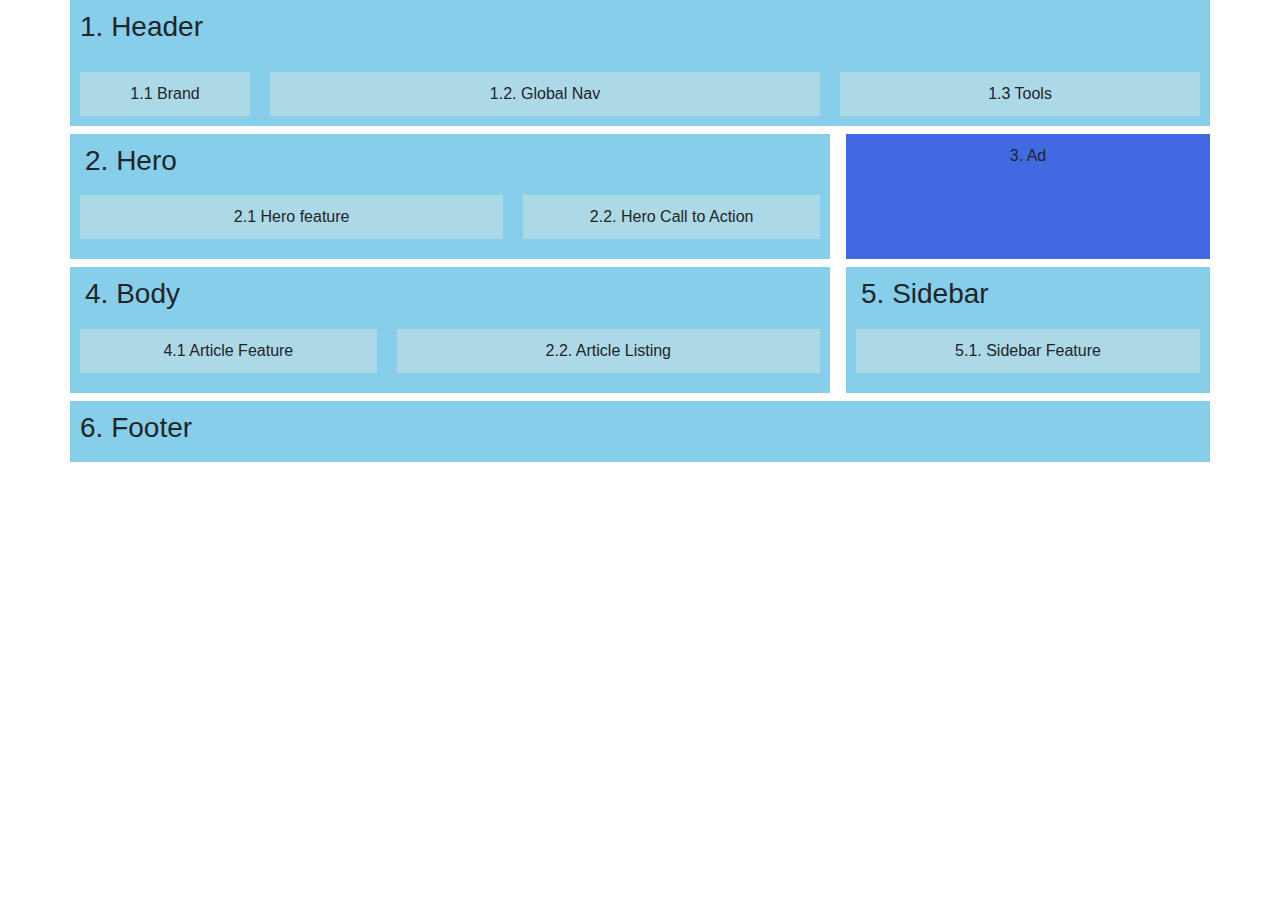
<file: index.html>
<!DOCTYPE html>
<html lang="en">

<head>
    <meta charset="UTF-8">
    <meta name="viewport" content="width=device-width, initial-scale=1.0">
    <meta http-equiv="X-UA-Compatible" content="ie=edge">
    <link rel="stylesheet" href="https://stackpath.bootstrapcdn.com/bootstrap/4.3.1/css/bootstrap.min.css" integrity="sha384-ggOyR0iXCbMQv3Xipma34MD+dH/1fQ784/j6cY/iJTQUOhcWr7x9JvoRxT2MZw1T" crossorigin="anonymous">
    <link rel="stylesheet" href="styles.css">
    <title>Homework 2</title>
</head>

<body>
    <div class="container p-0">
        <div class="row m-0">
            <div class="col-12 mycolumn">
                <h3>1. Header</h3>
            </div>
        </div>
        <!-- desktop -->
        <div class="d-none d-md-block d-lg-block d-xl-block">
            <div class="row m-0 mb-2">
                <div class="col-2 mycolumn">
                    <div class="mybtn">1.1 Brand</div>
                </div>
                <div class="col-6 mycolumn">
                    <div class="mybtn">1.2. Global Nav</div>
                </div>
                <div class="col-4 mycolumn">
                    <div class="mybtn">1.3 Tools</div>
                </div>
            </div>
        </div>
        <!-- mobile -->
        <div class="d-md-none d-lg-none d-xl-none">
            <div class="row m-0">
                <div class="col-12 mycolumn">
                    <div class="mybtn">1.1 Brand</div>
                </div>
            </div>
            <div class="row m-0 mb-2">
                <div class="col-6 mycolumn">
                    <div class="mybtn">1.2. Global Nav</div>
                </div>
                <div class="col-6 mycolumn">
                    <div class="mybtn">1.3 Tools</div>
                </div>
            </div>
        </div>

        <!-- mobile, tablet -->
        <div class="d-lg-none d-xl-none">
            <div class="row m-0 mb-2">
                <div class="col-12 mycolumn px-0 pb-0">
                    <div class="row m-0">
                        <div class="col-12">
                            <h3>2. Hero</h3>
                        </div>
                    </div>
                    <div class="row m-0">
                        <!-- tablet, desktop -->
                        <div id="hero-feature" class="col-12 mycolumn d-none d-md-block d-lg-block d-xl-block">
                            <div class="mybtn">2.1 Hero feature</div>
                        </div>
                    </div>
                    <div class="row m-0">
                        <div class="col-12 mycolumn">
                            <div class="mybtn">2.2. Hero Call to Action</div>
                        </div>
                    </div>
                </div>
            </div>
        </div>
        <!-- desktop -->
        <div class="d-none d-lg-block d-xl-block">
            <div class="row m-0 mb-2">
                <div class="col-8 mycolumn px-0">
                    <div class="row m-0">
                        <div class="col-12">
                            <h3>2. Hero</h3>
                        </div>
                    </div>
                    <div class="row m-0 d-none d-md-flex d-lg-flex d-xl-flex">
                        <div id="hero-feature" class="col-7 mycolumn">
                            <div class="mybtn">2.1 Hero feature</div>
                        </div>
                        <div class="col-5 mycolumn">
                            <div class="mybtn">2.2. Hero Call to Action</div>
                        </div>
                    </div>
                </div>
                <div id="ad-desktop" class="col ml-3 myad d-none d-lg-block d-xl-block ">
                    3. Ad
                </div>
            </div>
        </div>

        <!-- desktop -->
        <div class="d-none d-lg-block d-xl-block">
            <div class="row m-0 mb-2 ">
                <div class="col-8 mycolumn px-0">
                    <div class="row m-0 ">
                        <div class="col-12">
                            <h3>4. Body</h3>
                        </div>
                    </div>
                    <div class="row m-0 ">
                        <div id="hero-feature " class="col-5 mycolumn ">
                            <div class="mybtn ">4.1 Article Feature</div>
                        </div>
                        <div class="col-7 mycolumn ">
                            <div class="mybtn ">2.2. Article Listing</div>
                        </div>
                    </div>
                </div>
                <div class="col ml-3 mycolumn px-0">
                    <div class="row m-0 ">
                        <div class="col-12 ">
                            <h3>5. Sidebar</h3>
                        </div>
                    </div>

                    <div class="row m-0 ">
                        <div class="col-12 mycolumn ">
                            <div class="mybtn ">5.1. Sidebar Feature</div>
                        </div>
                    </div>
                </div>
            </div>
        </div>
        <!-- tablet -->
        <div class="d-none d-md-block d-lg-none d-xl-none mb-2">
            <div class="row m-0 ">
                <div class="col-12 mycolumn">
                    <h3>4. Body</h3>
                </div>
            </div>
            <div class="row m-0 ">
                <div id="hero-feature " class="col-8 mycolumn ">
                    <div class="mybtn ">4.1 Article Feature</div>
                </div>
                <div id="hero-feature " class="col-4 mycolumn ">
                    <div class="mybtn myad">3. Ad</div>
                </div>
            </div>
            <div class="row m-0 ">
                <div class="col-12 mycolumn ">
                    <div class="mybtn ">2.2. Article Listing</div>
                </div>
            </div>
        </div>
        <!-- mobile -->
        <div class="d-xs-block d-sm-block d-md-none d-lg-none d-xl-none mb-2">
            <div class="row m-0 ">
                <div class="col-12 mycolumn">
                    <h3>4. Body</h3>
                </div>
            </div>
            <div class="row m-0 ">
                <div id="hero-feature " class="col-12 mycolumn ">
                    <div class="mybtn ">4.1 Article Feature</div>
                </div>
            </div>
            <div class="row m-0 ">
                <div id="hero-feature " class="col-12 mycolumn ">
                    <div class="mybtn myad">3. Ad</div>
                </div>
            </div>
            <div class="row m-0 ">
                <div class="col-12 mycolumn ">
                    <div class="mybtn ">2.2. Article Listing</div>
                </div>
            </div>
        </div>
        <!-- tablet -->
        <div class="d-none d-md-block d-lg-none d-xl-none mb-2">
            <div class="row m-0 ">
                <div class="col-12 mycolumn">
                    <h3>5. Sidebar</h3>
                </div>
            </div>
            <div class="row m-0 ">
                <div class="col-12 mycolumn ">
                    <div class="mybtn ">5.1. Sidebar Feature</div>
                </div>
            </div>
        </div>

        <div class="row m-0">
            <div class="col-12 mycolumn">
                <div>
                    <h3>6. Footer</h3>
                </div>
            </div>
        </div>
    </div>
</body>

</html>
</file>
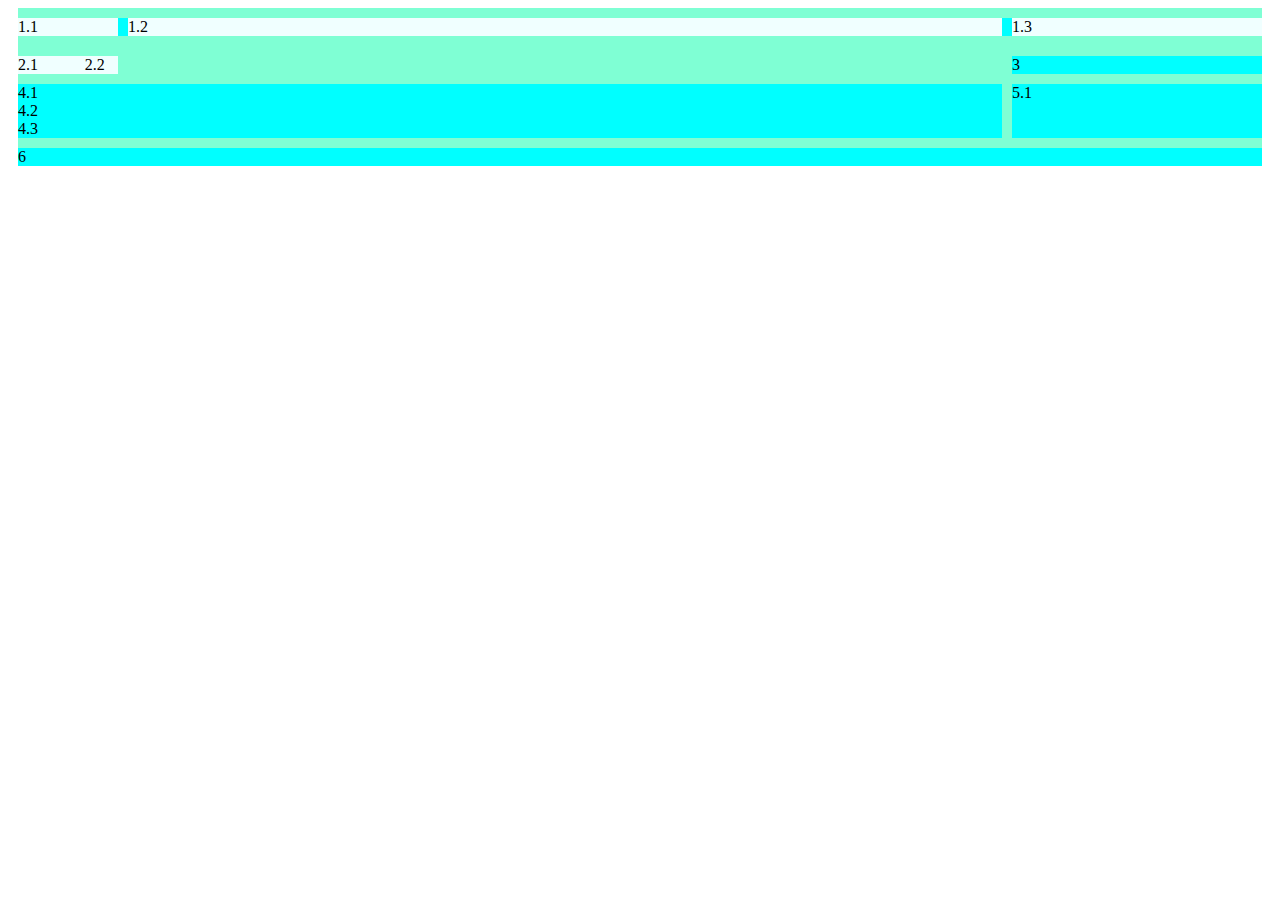
<file: index2.html>
<!DOCTYPE html>
<html lang="en">

<head>
    <meta charset="UTF-8">
    <meta name="viewport" content="width=device-width, initial-scale=1.0">
    <meta http-equiv="X-UA-Compatible" content="ie=edge">
    <title>Document</title>
    <link rel="stylesheet" href="style2.css">
</head>

<body>
    <div class="main-container">

        <div class="head-container">
            <div class="brand">1.1</div>
            <div class="globalnav">1.2</div>
            <div class="tools">1.3</div>
        </div>

        <div class="hero-container">
            <div class="hero-feature">2.1</div>
            <div class="hero-action">2.2</div>
        </div>

        <div class="advert">3</div>

        <div class="body">
            <div class="art-feature">4.1</div>
            <div class="art-list">4.2</div>
            <div class="advert2">4.3</div>
        </div>

        <div class="sidebar">
            <div class="sb-feature">5.1</div>
        </div>

        <div class="footer">6</div>

    </div>

</body>

</html>
</file>
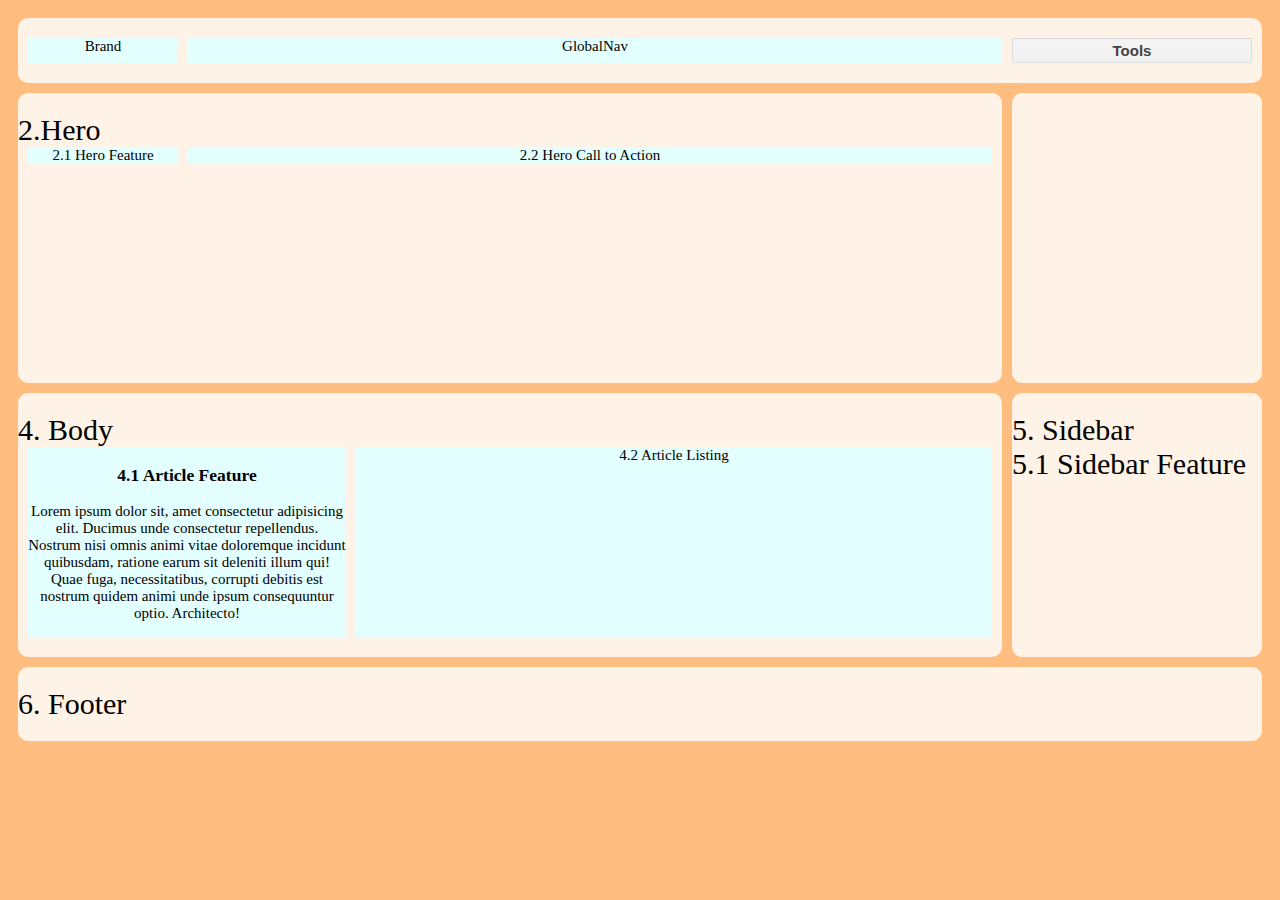
<file: ver.index2.html>
<!DOCTYPE html>
<html lang="en">

<head>
    <meta charset="UTF-8">
    <meta name="viewport" content="width=device-width, initial-scale=1.0">
    <meta http-equiv="X-UA-Compatible" content="ie=edge">
    <link rel="stylesheet" href="styles2.css">
    <title>Homework 2 CSS Grid RCS</title>
</head>

<body class="container">

    <div class="header_item">
        <div class="item1">
            <div class="brand">Brand</div>
            <div class="global_nav">GlobalNav</div>
            <div class="tools">Tools</div>
        </div>
    </div>

    <div class="hero_item">2.Hero
        <div class="item2">
            <div class="hero_feature">2.1 Hero Feature</div>
            <div class="hero_call_to_action">2.2 Hero Call to Action</div>
        </div>
    </div>

    <div class="ad_item"></div>

    <div class="body_item">4. Body
        <div class="item4">
            <div class="article_feature">
                <h3>4.1 Article Feature</h3>
                <p>Lorem ipsum dolor sit, amet consectetur adipisicing elit. Ducimus unde consectetur repellendus. Nostrum nisi omnis animi vitae doloremque incidunt quibusdam, ratione earum sit deleniti illum qui! Quae fuga, necessitatibus, corrupti debitis
                    est nostrum quidem animi unde ipsum consequuntur optio. Architecto!</p>
            </div>
            <div class="advert2">3.Ad</div>
            <div class="article_listing">4.2 Article Listing</div>
        </div>
    </div>

    <div class="sidebar_item">5. Sidebar
        <div class="sidebar_feature">5.1 Sidebar Feature</div>
    </div>

    <div class="footer_item">6. Footer</div>

</body>

</html>
</file>
<file: styles.css>
.mycolumn {
        background-color: skyblue;
        padding: 10px;
    }
    
    .mybtn {
        background-color: lightblue;
        padding: 10px;
        text-align: center;
    }
    
    .myad {
        background-color: royalblue;
        padding: 10px 20px;
        text-align: center;
    }
</file>
<file: style2.css>
.main-container {
    display: grid;
    grid-template-columns: 100px 1fr 250px;
    grid-template-rows: auto;
    grid-template-areas: 'hdcont hdcont hdcont' 'hrcont hrcont advert' 'body body sidebar' 'footer footer footer';
    grid-gap: 10px;
    background-color: aquamarine;
    margin: 0 10px 0 10px;
}

.main-container>div {
    background-color: aqua;
}

.head-container {
    grid-area: hdcont;
    display: grid;
    grid-template-columns: 100px 1fr 250px;
    grid-template-rows: 1fr;
    grid-template-areas: 'brand globalnav tools';
    grid-gap: 10px;
    margin: 10px 0px;
}

.head-container>div {
    background-color: azure;
}

.hero-container {
    display: grid;
    grid-template-columns: 2fr 1fr;
    grid-template-rows: auto;
    grid-template-areas: 'hfeature haction';
}

.hero-container>div {
    background-color: azure;
}

.advert {
    grid-area: advert;
}

.body {
    grid-area: body;
}

.sidebar {
    grid-area: sidebar;
}

.footer {
    grid-area: footer;
}

.brand {
    grid-area: brand;
}

.globalnav {
    grid-area: globalnav;
}

.tools {
    grid-area: tools;
}

.hero-feature {
    grid-area: hfeature;
}

.hero-action {
    grid-area: haction;
}
</file>
<file: styles2.css>
.container {
    display: grid;
    grid-template-columns: 1fr 1fr 1fr 250px;
    grid-template-rows: auto;
    grid-template-areas: 'header header header header''hero hero hero ad''body body body sidebar''footer footer footer footer';
    grid-gap: 10px;
    background-color: #ffbd80;
    padding: 10px;
}

.container>div {
    background-color: rgba(255, 255, 255, 0.8);
    text-align: left;
    padding: 20px 0px;
    font-size: 30px;
    border-radius: 10px;
}

.header_item {
    grid-area: header;
}

.item1 {
    display: grid;
    grid-template-columns: 150px 1fr 240px;
    grid-template-rows: auto;
    grid-template-areas: 'brand global_nav tools';
    grid-gap: 10px;
    margin: 0 10px 0 10px;
}

.item1>div {
    background-color: rgb(228, 255, 255);
    text-align: center;
    font-size: 15px;
}

.item2 {
    display: grid;
    grid-template-columns: 150px 1fr;
    grid-template-rows: auto;
    grid-template-areas: 'hero_feature hero_call_to_action';
    grid-gap: 10px;
    margin: 0 10px 0 10px;
}

.item2>div {
    background-color: rgb(228, 255, 255);
    text-align: center;
    font-size: 15px;
}

.item4 {
    display: grid;
    grid-template-columns: 1fr 2fr;
    grid-template-rows: auto;
    grid-template-areas: 'article_feature article_listing';
    grid-gap: 10px;
    margin: 0 10px 0 10px;
}

.item4>div {
    background-color: rgb(228, 255, 255);
    text-align: center;
    font-size: 15px;
}

.hero_item {
    grid-area: hero;
}

.ad_item {
    grid-area: ad;
    min-height: 250px;
    background-image: url(https://cdn.pixabay.com/photo/2014/03/29/09/17/cat-300572_960_720.jpg);
    background-size: cover;
}

.body_item {
    grid-area: body;
}

.sidebar_item {
    grid-area: sidebar;
}

.sidebar_feature {
    grid-area: sdfeature;
}

.footer_item {
    grid-area: footer;
}


/* header items */

.brand {
    grid-area: brand;
    max-height: 40px;
}

.global_nav {
    grid-area: global_nav;
    max-height: 35px;
}

.tools {
    grid-area: tools;
    max-height: 35px;
    display: inline-block;
    font-family: arial, sans-serif;
    font-size: 11px;
    font-weight: bold;
    color: rgb(68, 68, 68);
    text-decoration: none;
    user-select: none;
    padding: .2em 1.2em;
    outline: none;
    border: 1px solid rgba(0, 0, 0, .1);
    border-radius: 2px;
    background: rgb(245, 245, 245) linear-gradient(#f4f4f4, #f1f1f1);
    transition: all .218s ease 0s;
}

.tools:hover {
    color: rgb(24, 24, 24);
    border: 1px solid rgb(250, 210, 210);
    background: #f7f7f7 linear-gradient(#f7f7f7, #f1f1f1);
    box-shadow: 0 1px 2px rgba(0, 0, 0, .1);
}

.tools:active {
    color: rgb(51, 51, 51);
    border: 1px solid rgb(204, 204, 204);
    background: rgb(238, 238, 238) linear-gradient(rgb(238, 238, 238), rgb(224, 224, 224));
    box-shadow: 0 1px 2px rgba(0, 0, 0, .1) inset;
}

.advert2 {
    grid-area: advert2;
    min-height: 250px;
    background-image: url(https://cdn.pixabay.com/photo/2014/03/29/09/17/cat-300572_960_720.jpg);
    background-size: cover;
}


/* header items end */


/* hero items */

.hero_feature {
    grid-area: hero_feature;
}

.hero_call_to_action {
    grid-area: hero_call_to_action;
}


/* hero items end */


/* body items */

.article_feature {
    grid-area: article_feature;
}

.article_listing {
    grid-area: article_listing;
}


/* body items end */


/* mobile */

@media (max-width: 576px) {
    .container {
        grid-template-columns: 1fr 1fr 1fr 1fr;
        grid-template-rows: auto;
        grid-template-areas: 'header header header header' 'hero hero hero hero' 'body body body body' 'advert2 advert2 advert2 advert2' 'sidebar sidebar sidebar sidebar' 'footer footer footer footer';
    }
    .item1 {
        display: grid;
        grid-template-columns: 1fr 100px 1fr;
        grid-template-rows: auto;
        grid-template-areas: '. brand .' 'global_nav global_nav tools';
        grid-gap: 10px;
        margin: 0 10px 0 10px;
    }
    .item4 {
        display: grid;
        grid-template-columns: 1fr;
        grid-template-rows: 1fr 1fr 1fr;
        grid-template-areas: 'article_feature' 'advert2' 'article_listing';
        grid-gap: 10px;
        margin: 0 10px 0 10px;
    }
    .hero_feature {
        display: none;
    }
    .item2 {
        display: block;
    }
    .ad_item {
        display: none;
    }
}


/* tablet */

@media (min-width: 576px) {
    .container {
        grid-template-columns: 1fr 1fr 1fr 250px;
        grid-template-rows: auto;
        grid-template-areas: 'header header header header' 'hero hero hero hero' 'body body body body' 'sidebar sidebar sidebar sidebar' 'footer footer footer footer';
    }
    .item4 {
        display: grid;
        grid-template-columns: 2fr 1fr;
        grid-template-rows: 1fr 1fr;
        grid-template-areas: 'article_feature advert2' 'article_listing article_listing';
        grid-gap: 10px;
        margin: 0 10px 0 10px;
    }
    .item2 {
        display: block;
    }
    .item2>div {
        margin-bottom: 10px;
    }
    .ad_item {
        display: none;
    }
}


/* desktop */

@media (min-width: 992px) {
    .container {
        display: grid;
        grid-template-columns: 1fr 1fr 1fr 250px;
        grid-template-rows: auto;
        grid-template-areas: 'header header header header''hero hero hero ad''body body body sidebar''footer footer footer footer';
        grid-gap: 10px;
    }
    .item4 {
        display: grid;
        grid-template-columns: 1fr 2fr;
        grid-template-rows: 0fr;
        grid-template-areas: 'article_feature article_listing';
        grid-gap: 10px;
        margin: 0 10px 0 10px;
    }
    .item2 {
        display: grid;
    }
    .ad_item {
        display: grid;
    }
    .advert2 {
        display: none;
    }
}
</file>
